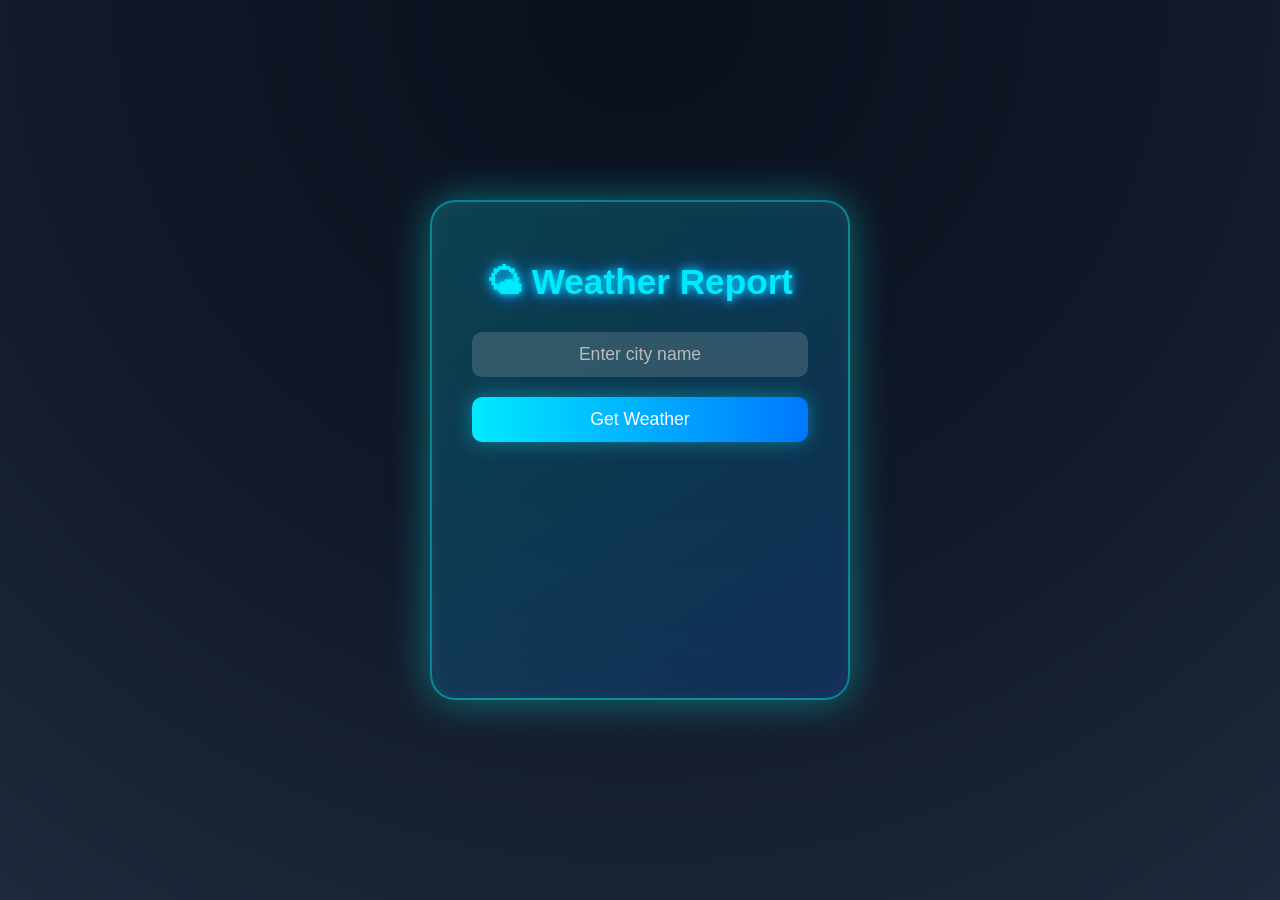
<file: weather report.html>
<!DOCTYPE html>
<html lang="en">
<head>
  <meta charset="UTF-8" />
  <meta name="viewport" content="width=device-width, initial-scale=1.0" />
  <title>Weather Report</title>
  <style>
    * {
      margin: 0;
      padding: 0;
      box-sizing: border-box;
      font-family: 'Poppins', sans-serif;
    }

    body {
      background: radial-gradient(circle at top, #0a0f1d, #111827, #1e293b);
      display: flex;
      justify-content: center;
      align-items: center;
      height: 100vh;
      color: #fff;
    }

    .container {
      background: linear-gradient(145deg, rgba(0, 255, 255, 0.2), rgba(0, 120, 255, 0.2));
      backdrop-filter: blur(20px);
      border: 2px solid rgba(0, 255, 255, 0.4);
      border-radius: 25px;
      padding: 60px 40px;
      text-align: center;
      box-shadow: 0 0 40px rgba(0, 255, 255, 0.4), inset 0 0 20px rgba(255, 255, 255, 0.05);
      width: 420px;
      height: 500px;
      transition: 0.4s ease;
    }

    .container:hover {
      box-shadow: 0 0 60px rgba(0, 255, 255, 0.7), inset 0 0 25px rgba(255, 255, 255, 0.1);
      transform: translateY(-8px);
    }

    h1 {
      font-size: 2.2em;
      color: #00eaff;
      text-shadow: 0 0 10px #00eaff, 0 0 20px #0077ff;
      margin-bottom: 30px;
    }

    input {
      width: 100%;
      padding: 12px;
      border: none;
      border-radius: 10px;
      outline: none;
      text-align: center;
      font-size: 1.1em;
      background: rgba(255, 255, 255, 0.15);
      color: #fff;
      transition: 0.3s;
    }

    input::placeholder {
      color: #bbb;
    }

    input:focus {
      box-shadow: 0 0 15px #00eaff;
    }

    button {
      margin-top: 20px;
      width: 100%;
      padding: 12px;
      border: none;
      border-radius: 10px;
      background: linear-gradient(90deg, #00eaff, #0077ff);
      color: white;
      font-size: 1.1em;
      cursor: pointer;
      transition: 0.3s;
      box-shadow: 0 0 20px rgba(0, 234, 255, 0.4);
    }

    button:hover {
      background: linear-gradient(90deg, #0077ff, #00eaff);
      box-shadow: 0 0 35px rgba(0, 234, 255, 0.8);
    }

    .weather-info {
      margin-top: 30px;
      animation: fadeIn 1s ease;
    }

    .temperature {
      font-size: 3.5em;
      font-weight: bold;
      color: #00eaff;
      text-shadow: 0 0 25px #00eaff, 0 0 40px #0077ff;
      margin: 15px 0;
    }

    .condition {
      font-size: 1.4em;
      text-transform: capitalize;
      color: #ccc;
    }

    .error {
      color: #ff7777;
      margin-top: 20px;
      font-weight: bold;
      text-shadow: 0 0 12px #ff4444;
    }

    img {
      width: 100px;
      height: 100px;
      filter: drop-shadow(0 0 15px #00eaff);
    }

    h2 {
      font-size: 1.5em;
      color: #fff;
      text-shadow: 0 0 10px rgba(255, 255, 255, 0.4);
    }

    @keyframes fadeIn {
      from { opacity: 0; transform: translateY(15px); }
      to { opacity: 1; transform: translateY(0); }
    }
  </style>
</head>
<body>
  <div class="container">
    <h1>🌤 Weather Report</h1>
    <input type="text" id="locationInput" placeholder="Enter city name" />
    <button onclick="getWeather()">Get Weather</button>
    <div id="weatherResult" class="weather-info"></div>
    <div id="errorMsg" class="error"></div>
  </div>

  <script>
    async function getWeather() {
      const location = document.getElementById("locationInput").value.trim();
      const weatherDiv = document.getElementById("weatherResult");
      const errorDiv = document.getElementById("errorMsg");

      weatherDiv.innerHTML = "";
      errorDiv.innerHTML = "";

      if (location === "") {
        errorDiv.innerHTML = "⚠️ Please enter a location.";
        return;
      }

      const apiKey = "5e66b46a02394a299ef60753252408";
      const url = `https://api.weatherapi.com/v1/current.json?key=${apiKey}&q=${location}&aqi=yes`;

      try {
        const response = await fetch(url);
        if (!response.ok) {
          throw new Error("City not found");
        }
        const data = await response.json();

        const city = data.location.name;
        const country = data.location.country;
        const temp = data.current.temp_c;
        const condition = data.current.condition.text;
        const icon = data.current.condition.icon;

        weatherDiv.innerHTML = `
          <h2>${city}, ${country}</h2>
          <img src="https:${icon}" alt="Weather icon" />
          <div class="temperature">${temp}°C</div>
          <div class="condition">${condition}</div>
        `;
      } catch (error) {
        errorDiv.innerHTML = "❌ " + error.message;
      }
    }
  </script>
</body>
</html>
</file>
